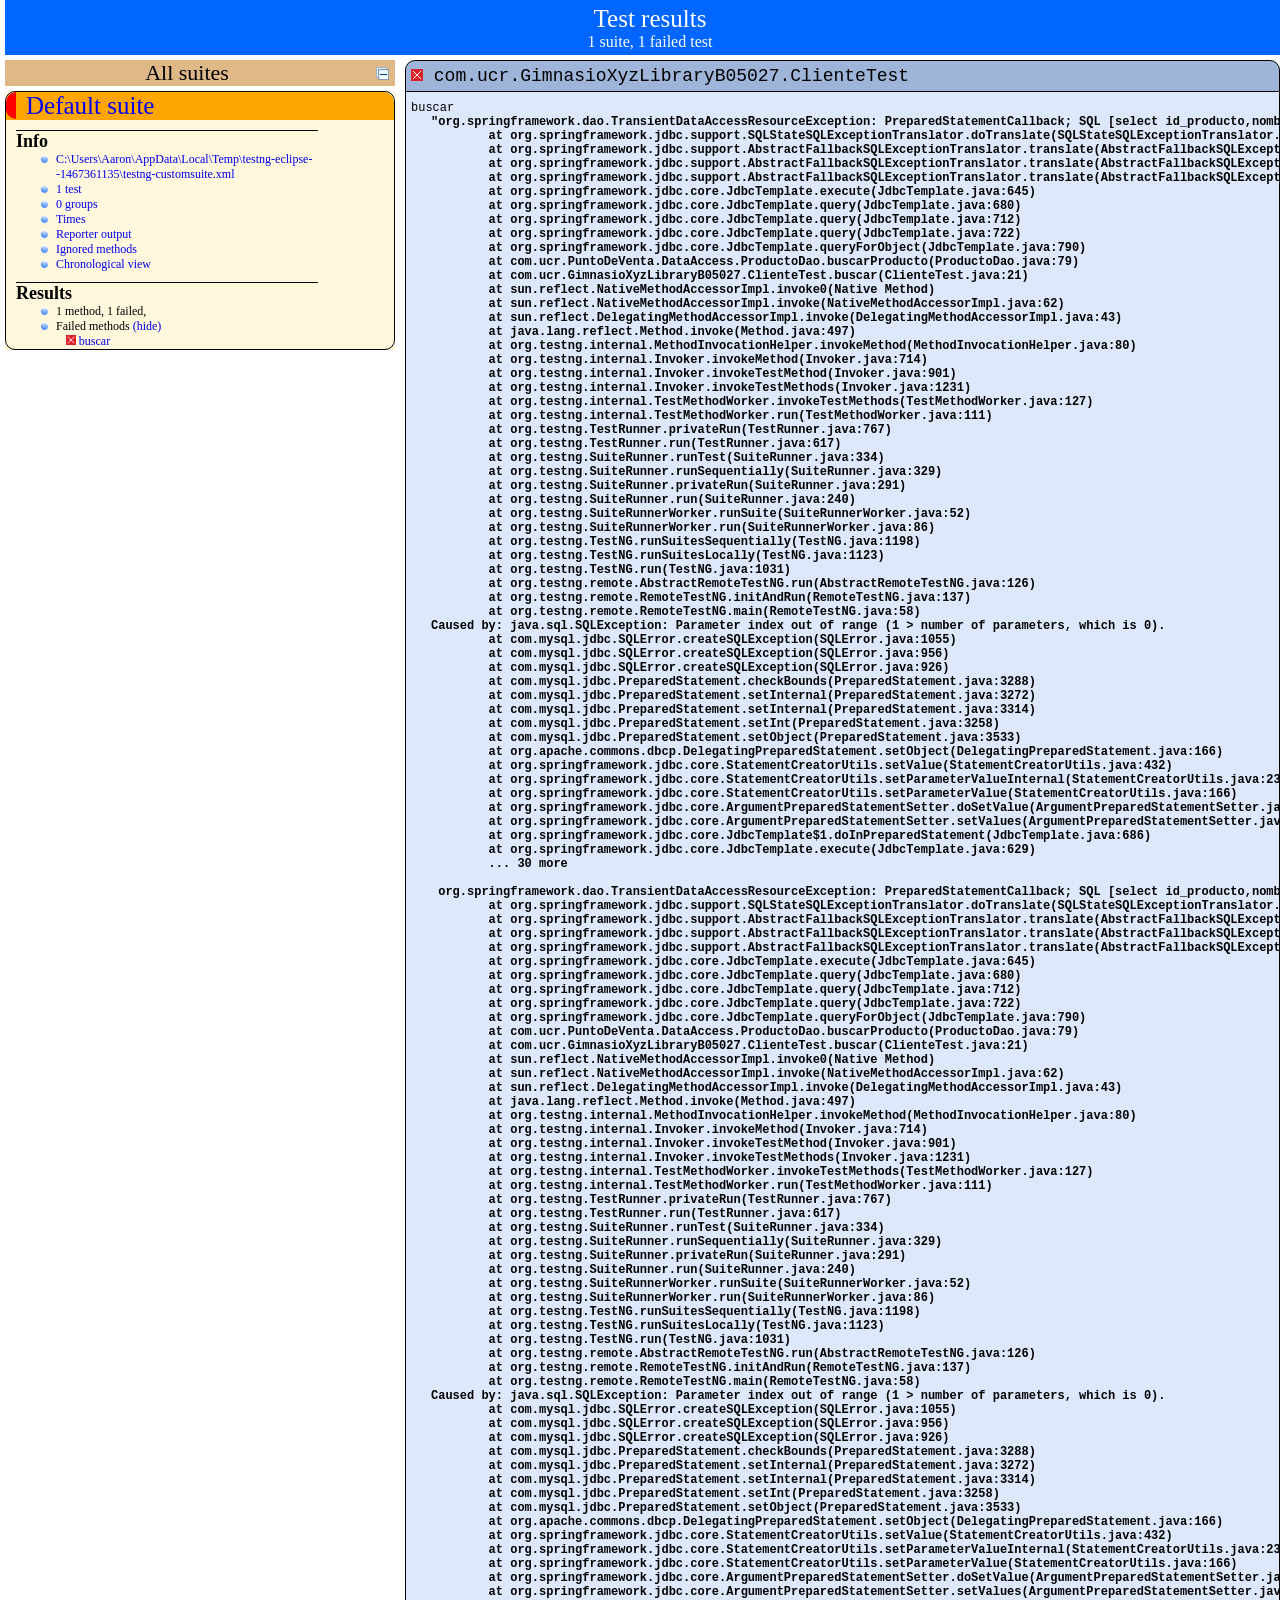
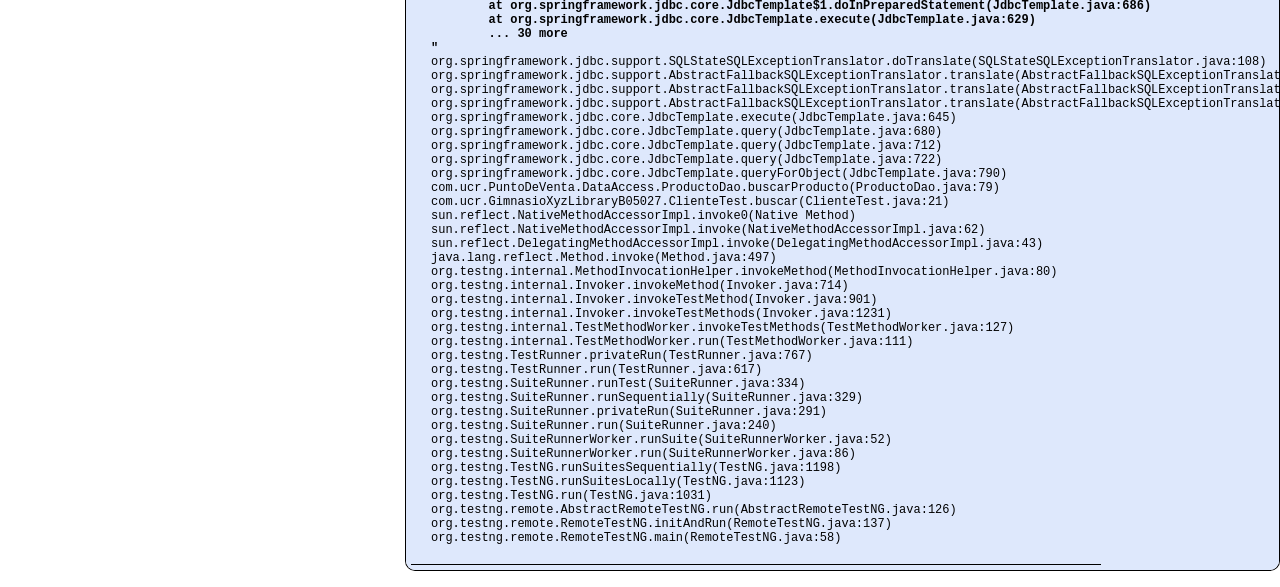
<file: Source/PuntoDeVenta/test-output/index.html>
<!DOCTYPE html>

<html>
  <head>
  <title>TestNG reports</title>

    <link type="text/css" href="testng-reports.css" rel="stylesheet" />  
    <script type="text/javascript" src="jquery-1.7.1.min.js"></script>
    <script type="text/javascript" src="testng-reports.js"></script>
    <script type="text/javascript" src="https://www.google.com/jsapi"></script>
    <script type='text/javascript'>
      google.load('visualization', '1', {packages:['table']});
      google.setOnLoadCallback(drawTable);
      var suiteTableInitFunctions = new Array();
      var suiteTableData = new Array();
    </script>
    <!--
      <script type="text/javascript" src="jquery-ui/js/jquery-ui-1.8.16.custom.min.js"></script>
     -->
  </head>

  <body>
    <div class="top-banner-root">
      <span class="top-banner-title-font">Test results</span>
      <br/>
      <span class="top-banner-font-1">1 suite, 1 failed test</span>
    </div> <!-- top-banner-root -->
    <div class="navigator-root">
      <div class="navigator-suite-header">
        <span>All suites</span>
        <a href="#" class="collapse-all-link" title="Collapse/expand all the suites">
          <img class="collapse-all-icon" src="collapseall.gif">
          </img> <!-- collapse-all-icon -->
        </a> <!-- collapse-all-link -->
      </div> <!-- navigator-suite-header -->
      <div class="suite">
        <div class="rounded-window">
          <div class="suite-header light-rounded-window-top">
            <a href="#" class="navigator-link" panel-name="suite-Default_suite">
              <span class="suite-name border-failed">Default suite</span>
            </a> <!-- navigator-link -->
          </div> <!-- suite-header light-rounded-window-top -->
          <div class="navigator-suite-content">
            <div class="suite-section-title">
              <span>Info</span>
            </div> <!-- suite-section-title -->
            <div class="suite-section-content">
              <ul>
                <li>
                  <a href="#" class="navigator-link " panel-name="test-xml-Default_suite">
                    <span>C:\Users\Aaron\AppData\Local\Temp\testng-eclipse--1467361135\testng-customsuite.xml</span>
                  </a> <!-- navigator-link  -->
                </li>
                <li>
                  <a href="#" class="navigator-link " panel-name="testlist-Default_suite">
                    <span class="test-stats">1 test</span>
                  </a> <!-- navigator-link  -->
                </li>
                <li>
                  <a href="#" class="navigator-link " panel-name="group-Default_suite">
                    <span>0 groups</span>
                  </a> <!-- navigator-link  -->
                </li>
                <li>
                  <a href="#" class="navigator-link " panel-name="times-Default_suite">
                    <span>Times</span>
                  </a> <!-- navigator-link  -->
                </li>
                <li>
                  <a href="#" class="navigator-link " panel-name="reporter-Default_suite">
                    <span>Reporter output</span>
                  </a> <!-- navigator-link  -->
                </li>
                <li>
                  <a href="#" class="navigator-link " panel-name="ignored-methods-Default_suite">
                    <span>Ignored methods</span>
                  </a> <!-- navigator-link  -->
                </li>
                <li>
                  <a href="#" class="navigator-link " panel-name="chronological-Default_suite">
                    <span>Chronological view</span>
                  </a> <!-- navigator-link  -->
                </li>
              </ul>
            </div> <!-- suite-section-content -->
            <div class="result-section">
              <div class="suite-section-title">
                <span>Results</span>
              </div> <!-- suite-section-title -->
              <div class="suite-section-content">
                <ul>
                  <li>
                    <span class="method-stats">1 method, 1 failed,   </span>
                  </li>
                  <li>
                    <span class="method-list-title failed">Failed methods</span>
                    <span class="show-or-hide-methods failed">
                      <a href="#" panel-name="suite-Default_suite" class="hide-methods failed suite-Default_suite"> (hide)</a> <!-- hide-methods failed suite-Default_suite -->
                      <a href="#" panel-name="suite-Default_suite" class="show-methods failed suite-Default_suite"> (show)</a> <!-- show-methods failed suite-Default_suite -->
                    </span>
                    <div class="method-list-content failed suite-Default_suite">
                      <span>
                        <img width="3%" src="failed.png"/>
                        <a href="#" class="method navigator-link" panel-name="suite-Default_suite" title="com.ucr.GimnasioXyzLibraryB05027.ClienteTest" hash-for-method="buscar">buscar</a> <!-- method navigator-link -->
                      </span>
                      <br/>
                    </div> <!-- method-list-content failed suite-Default_suite -->
                  </li>
                </ul>
              </div> <!-- suite-section-content -->
            </div> <!-- result-section -->
          </div> <!-- navigator-suite-content -->
        </div> <!-- rounded-window -->
      </div> <!-- suite -->
    </div> <!-- navigator-root -->
    <div class="wrapper">
      <div class="main-panel-root">
        <div panel-name="suite-Default_suite" class="panel Default_suite">
          <div class="suite-Default_suite-class-failed">
            <div class="main-panel-header rounded-window-top">
              <img src="failed.png"/>
              <span class="class-name">com.ucr.GimnasioXyzLibraryB05027.ClienteTest</span>
            </div> <!-- main-panel-header rounded-window-top -->
            <div class="main-panel-content rounded-window-bottom">
              <div class="method">
                <div class="method-content">
                  <a name="buscar">
                  </a> <!-- buscar -->
                  <span class="method-name">buscar</span>
                  <div class="stack-trace"><b>"org.springframework.dao.TransientDataAccessResourceException: PreparedStatementCallback; SQL [select id_producto,nombre,precio,existencias,preparacion from producto where id_producto=4]; Parameter index out of range (1 &gt; number of parameters, which is 0).; nested exception is java.sql.SQLException: Parameter index out of range (1 &gt; number of parameters, which is 0).
	at org.springframework.jdbc.support.SQLStateSQLExceptionTranslator.doTranslate(SQLStateSQLExceptionTranslator.java:108)
	at org.springframework.jdbc.support.AbstractFallbackSQLExceptionTranslator.translate(AbstractFallbackSQLExceptionTranslator.java:73)
	at org.springframework.jdbc.support.AbstractFallbackSQLExceptionTranslator.translate(AbstractFallbackSQLExceptionTranslator.java:81)
	at org.springframework.jdbc.support.AbstractFallbackSQLExceptionTranslator.translate(AbstractFallbackSQLExceptionTranslator.java:81)
	at org.springframework.jdbc.core.JdbcTemplate.execute(JdbcTemplate.java:645)
	at org.springframework.jdbc.core.JdbcTemplate.query(JdbcTemplate.java:680)
	at org.springframework.jdbc.core.JdbcTemplate.query(JdbcTemplate.java:712)
	at org.springframework.jdbc.core.JdbcTemplate.query(JdbcTemplate.java:722)
	at org.springframework.jdbc.core.JdbcTemplate.queryForObject(JdbcTemplate.java:790)
	at com.ucr.PuntoDeVenta.DataAccess.ProductoDao.buscarProducto(ProductoDao.java:79)
	at com.ucr.GimnasioXyzLibraryB05027.ClienteTest.buscar(ClienteTest.java:21)
	at sun.reflect.NativeMethodAccessorImpl.invoke0(Native Method)
	at sun.reflect.NativeMethodAccessorImpl.invoke(NativeMethodAccessorImpl.java:62)
	at sun.reflect.DelegatingMethodAccessorImpl.invoke(DelegatingMethodAccessorImpl.java:43)
	at java.lang.reflect.Method.invoke(Method.java:497)
	at org.testng.internal.MethodInvocationHelper.invokeMethod(MethodInvocationHelper.java:80)
	at org.testng.internal.Invoker.invokeMethod(Invoker.java:714)
	at org.testng.internal.Invoker.invokeTestMethod(Invoker.java:901)
	at org.testng.internal.Invoker.invokeTestMethods(Invoker.java:1231)
	at org.testng.internal.TestMethodWorker.invokeTestMethods(TestMethodWorker.java:127)
	at org.testng.internal.TestMethodWorker.run(TestMethodWorker.java:111)
	at org.testng.TestRunner.privateRun(TestRunner.java:767)
	at org.testng.TestRunner.run(TestRunner.java:617)
	at org.testng.SuiteRunner.runTest(SuiteRunner.java:334)
	at org.testng.SuiteRunner.runSequentially(SuiteRunner.java:329)
	at org.testng.SuiteRunner.privateRun(SuiteRunner.java:291)
	at org.testng.SuiteRunner.run(SuiteRunner.java:240)
	at org.testng.SuiteRunnerWorker.runSuite(SuiteRunnerWorker.java:52)
	at org.testng.SuiteRunnerWorker.run(SuiteRunnerWorker.java:86)
	at org.testng.TestNG.runSuitesSequentially(TestNG.java:1198)
	at org.testng.TestNG.runSuitesLocally(TestNG.java:1123)
	at org.testng.TestNG.run(TestNG.java:1031)
	at org.testng.remote.AbstractRemoteTestNG.run(AbstractRemoteTestNG.java:126)
	at org.testng.remote.RemoteTestNG.initAndRun(RemoteTestNG.java:137)
	at org.testng.remote.RemoteTestNG.main(RemoteTestNG.java:58)
Caused by: java.sql.SQLException: Parameter index out of range (1 &gt; number of parameters, which is 0).
	at com.mysql.jdbc.SQLError.createSQLException(SQLError.java:1055)
	at com.mysql.jdbc.SQLError.createSQLException(SQLError.java:956)
	at com.mysql.jdbc.SQLError.createSQLException(SQLError.java:926)
	at com.mysql.jdbc.PreparedStatement.checkBounds(PreparedStatement.java:3288)
	at com.mysql.jdbc.PreparedStatement.setInternal(PreparedStatement.java:3272)
	at com.mysql.jdbc.PreparedStatement.setInternal(PreparedStatement.java:3314)
	at com.mysql.jdbc.PreparedStatement.setInt(PreparedStatement.java:3258)
	at com.mysql.jdbc.PreparedStatement.setObject(PreparedStatement.java:3533)
	at org.apache.commons.dbcp.DelegatingPreparedStatement.setObject(DelegatingPreparedStatement.java:166)
	at org.springframework.jdbc.core.StatementCreatorUtils.setValue(StatementCreatorUtils.java:432)
	at org.springframework.jdbc.core.StatementCreatorUtils.setParameterValueInternal(StatementCreatorUtils.java:235)
	at org.springframework.jdbc.core.StatementCreatorUtils.setParameterValue(StatementCreatorUtils.java:166)
	at org.springframework.jdbc.core.ArgumentPreparedStatementSetter.doSetValue(ArgumentPreparedStatementSetter.java:66)
	at org.springframework.jdbc.core.ArgumentPreparedStatementSetter.setValues(ArgumentPreparedStatementSetter.java:47)
	at org.springframework.jdbc.core.JdbcTemplate$1.doInPreparedStatement(JdbcTemplate.java:686)
	at org.springframework.jdbc.core.JdbcTemplate.execute(JdbcTemplate.java:629)
	... 30 more
<br/> org.springframework.dao.TransientDataAccessResourceException: PreparedStatementCallback; SQL [select id_producto,nombre,precio,existencias,preparacion from producto where id_producto=4]; Parameter index out of range (1 &gt; number of parameters, which is 0).; nested exception is java.sql.SQLException: Parameter index out of range (1 &gt; number of parameters, which is 0).
	at org.springframework.jdbc.support.SQLStateSQLExceptionTranslator.doTranslate(SQLStateSQLExceptionTranslator.java:108)
	at org.springframework.jdbc.support.AbstractFallbackSQLExceptionTranslator.translate(AbstractFallbackSQLExceptionTranslator.java:73)
	at org.springframework.jdbc.support.AbstractFallbackSQLExceptionTranslator.translate(AbstractFallbackSQLExceptionTranslator.java:81)
	at org.springframework.jdbc.support.AbstractFallbackSQLExceptionTranslator.translate(AbstractFallbackSQLExceptionTranslator.java:81)
	at org.springframework.jdbc.core.JdbcTemplate.execute(JdbcTemplate.java:645)
	at org.springframework.jdbc.core.JdbcTemplate.query(JdbcTemplate.java:680)
	at org.springframework.jdbc.core.JdbcTemplate.query(JdbcTemplate.java:712)
	at org.springframework.jdbc.core.JdbcTemplate.query(JdbcTemplate.java:722)
	at org.springframework.jdbc.core.JdbcTemplate.queryForObject(JdbcTemplate.java:790)
	at com.ucr.PuntoDeVenta.DataAccess.ProductoDao.buscarProducto(ProductoDao.java:79)
	at com.ucr.GimnasioXyzLibraryB05027.ClienteTest.buscar(ClienteTest.java:21)
	at sun.reflect.NativeMethodAccessorImpl.invoke0(Native Method)
	at sun.reflect.NativeMethodAccessorImpl.invoke(NativeMethodAccessorImpl.java:62)
	at sun.reflect.DelegatingMethodAccessorImpl.invoke(DelegatingMethodAccessorImpl.java:43)
	at java.lang.reflect.Method.invoke(Method.java:497)
	at org.testng.internal.MethodInvocationHelper.invokeMethod(MethodInvocationHelper.java:80)
	at org.testng.internal.Invoker.invokeMethod(Invoker.java:714)
	at org.testng.internal.Invoker.invokeTestMethod(Invoker.java:901)
	at org.testng.internal.Invoker.invokeTestMethods(Invoker.java:1231)
	at org.testng.internal.TestMethodWorker.invokeTestMethods(TestMethodWorker.java:127)
	at org.testng.internal.TestMethodWorker.run(TestMethodWorker.java:111)
	at org.testng.TestRunner.privateRun(TestRunner.java:767)
	at org.testng.TestRunner.run(TestRunner.java:617)
	at org.testng.SuiteRunner.runTest(SuiteRunner.java:334)
	at org.testng.SuiteRunner.runSequentially(SuiteRunner.java:329)
	at org.testng.SuiteRunner.privateRun(SuiteRunner.java:291)
	at org.testng.SuiteRunner.run(SuiteRunner.java:240)
	at org.testng.SuiteRunnerWorker.runSuite(SuiteRunnerWorker.java:52)
	at org.testng.SuiteRunnerWorker.run(SuiteRunnerWorker.java:86)
	at org.testng.TestNG.runSuitesSequentially(TestNG.java:1198)
	at org.testng.TestNG.runSuitesLocally(TestNG.java:1123)
	at org.testng.TestNG.run(TestNG.java:1031)
	at org.testng.remote.AbstractRemoteTestNG.run(AbstractRemoteTestNG.java:126)
	at org.testng.remote.RemoteTestNG.initAndRun(RemoteTestNG.java:137)
	at org.testng.remote.RemoteTestNG.main(RemoteTestNG.java:58)
Caused by: java.sql.SQLException: Parameter index out of range (1 &gt; number of parameters, which is 0).
	at com.mysql.jdbc.SQLError.createSQLException(SQLError.java:1055)
	at com.mysql.jdbc.SQLError.createSQLException(SQLError.java:956)
	at com.mysql.jdbc.SQLError.createSQLException(SQLError.java:926)
	at com.mysql.jdbc.PreparedStatement.checkBounds(PreparedStatement.java:3288)
	at com.mysql.jdbc.PreparedStatement.setInternal(PreparedStatement.java:3272)
	at com.mysql.jdbc.PreparedStatement.setInternal(PreparedStatement.java:3314)
	at com.mysql.jdbc.PreparedStatement.setInt(PreparedStatement.java:3258)
	at com.mysql.jdbc.PreparedStatement.setObject(PreparedStatement.java:3533)
	at org.apache.commons.dbcp.DelegatingPreparedStatement.setObject(DelegatingPreparedStatement.java:166)
	at org.springframework.jdbc.core.StatementCreatorUtils.setValue(StatementCreatorUtils.java:432)
	at org.springframework.jdbc.core.StatementCreatorUtils.setParameterValueInternal(StatementCreatorUtils.java:235)
	at org.springframework.jdbc.core.StatementCreatorUtils.setParameterValue(StatementCreatorUtils.java:166)
	at org.springframework.jdbc.core.ArgumentPreparedStatementSetter.doSetValue(ArgumentPreparedStatementSetter.java:66)
	at org.springframework.jdbc.core.ArgumentPreparedStatementSetter.setValues(ArgumentPreparedStatementSetter.java:47)
	at org.springframework.jdbc.core.JdbcTemplate$1.doInPreparedStatement(JdbcTemplate.java:686)
	at org.springframework.jdbc.core.JdbcTemplate.execute(JdbcTemplate.java:629)
	... 30 more
"</b><br>org.springframework.jdbc.support.SQLStateSQLExceptionTranslator.doTranslate(SQLStateSQLExceptionTranslator.java:108)<br>org.springframework.jdbc.support.AbstractFallbackSQLExceptionTranslator.translate(AbstractFallbackSQLExceptionTranslator.java:73)<br>org.springframework.jdbc.support.AbstractFallbackSQLExceptionTranslator.translate(AbstractFallbackSQLExceptionTranslator.java:81)<br>org.springframework.jdbc.support.AbstractFallbackSQLExceptionTranslator.translate(AbstractFallbackSQLExceptionTranslator.java:81)<br>org.springframework.jdbc.core.JdbcTemplate.execute(JdbcTemplate.java:645)<br>org.springframework.jdbc.core.JdbcTemplate.query(JdbcTemplate.java:680)<br>org.springframework.jdbc.core.JdbcTemplate.query(JdbcTemplate.java:712)<br>org.springframework.jdbc.core.JdbcTemplate.query(JdbcTemplate.java:722)<br>org.springframework.jdbc.core.JdbcTemplate.queryForObject(JdbcTemplate.java:790)<br>com.ucr.PuntoDeVenta.DataAccess.ProductoDao.buscarProducto(ProductoDao.java:79)<br>com.ucr.GimnasioXyzLibraryB05027.ClienteTest.buscar(ClienteTest.java:21)<br>sun.reflect.NativeMethodAccessorImpl.invoke0(Native Method)<br>sun.reflect.NativeMethodAccessorImpl.invoke(NativeMethodAccessorImpl.java:62)<br>sun.reflect.DelegatingMethodAccessorImpl.invoke(DelegatingMethodAccessorImpl.java:43)<br>java.lang.reflect.Method.invoke(Method.java:497)<br>org.testng.internal.MethodInvocationHelper.invokeMethod(MethodInvocationHelper.java:80)<br>org.testng.internal.Invoker.invokeMethod(Invoker.java:714)<br>org.testng.internal.Invoker.invokeTestMethod(Invoker.java:901)<br>org.testng.internal.Invoker.invokeTestMethods(Invoker.java:1231)<br>org.testng.internal.TestMethodWorker.invokeTestMethods(TestMethodWorker.java:127)<br>org.testng.internal.TestMethodWorker.run(TestMethodWorker.java:111)<br>org.testng.TestRunner.privateRun(TestRunner.java:767)<br>org.testng.TestRunner.run(TestRunner.java:617)<br>org.testng.SuiteRunner.runTest(SuiteRunner.java:334)<br>org.testng.SuiteRunner.runSequentially(SuiteRunner.java:329)<br>org.testng.SuiteRunner.privateRun(SuiteRunner.java:291)<br>org.testng.SuiteRunner.run(SuiteRunner.java:240)<br>org.testng.SuiteRunnerWorker.runSuite(SuiteRunnerWorker.java:52)<br>org.testng.SuiteRunnerWorker.run(SuiteRunnerWorker.java:86)<br>org.testng.TestNG.runSuitesSequentially(TestNG.java:1198)<br>org.testng.TestNG.runSuitesLocally(TestNG.java:1123)<br>org.testng.TestNG.run(TestNG.java:1031)<br>org.testng.remote.AbstractRemoteTestNG.run(AbstractRemoteTestNG.java:126)<br>org.testng.remote.RemoteTestNG.initAndRun(RemoteTestNG.java:137)<br>org.testng.remote.RemoteTestNG.main(RemoteTestNG.java:58)<br>
</div> <!-- stack-trace -->
                </div> <!-- method-content -->
              </div> <!-- method -->
            </div> <!-- main-panel-content rounded-window-bottom -->
          </div> <!-- suite-Default_suite-class-failed -->
        </div> <!-- panel Default_suite -->
        <div panel-name="test-xml-Default_suite" class="panel">
          <div class="main-panel-header rounded-window-top">
            <span class="header-content">C:\Users\Aaron\AppData\Local\Temp\testng-eclipse--1467361135\testng-customsuite.xml</span>
          </div> <!-- main-panel-header rounded-window-top -->
          <div class="main-panel-content rounded-window-bottom">
            <pre>
&lt;?xml version=&quot;1.0&quot; encoding=&quot;UTF-8&quot;?&gt;
&lt;!DOCTYPE suite SYSTEM &quot;http://testng.org/testng-1.0.dtd&quot;&gt;
&lt;suite name=&quot;Default suite&quot;&gt;
  &lt;test verbose=&quot;2&quot; name=&quot;Default test&quot;&gt;
    &lt;classes&gt;
      &lt;class name=&quot;com.ucr.GimnasioXyzLibraryB05027.ClienteTest&quot;/&gt;
    &lt;/classes&gt;
  &lt;/test&gt; &lt;!-- Default test --&gt;
&lt;/suite&gt; &lt;!-- Default suite --&gt;
            </pre>
          </div> <!-- main-panel-content rounded-window-bottom -->
        </div> <!-- panel -->
        <div panel-name="testlist-Default_suite" class="panel">
          <div class="main-panel-header rounded-window-top">
            <span class="header-content">Tests for Default suite</span>
          </div> <!-- main-panel-header rounded-window-top -->
          <div class="main-panel-content rounded-window-bottom">
            <ul>
              <li>
                <span class="test-name">Default test (1 class)</span>
              </li>
            </ul>
          </div> <!-- main-panel-content rounded-window-bottom -->
        </div> <!-- panel -->
        <div panel-name="group-Default_suite" class="panel">
          <div class="main-panel-header rounded-window-top">
            <span class="header-content">Groups for Default suite</span>
          </div> <!-- main-panel-header rounded-window-top -->
          <div class="main-panel-content rounded-window-bottom">
          </div> <!-- main-panel-content rounded-window-bottom -->
        </div> <!-- panel -->
        <div panel-name="times-Default_suite" class="panel">
          <div class="main-panel-header rounded-window-top">
            <span class="header-content">Times for Default suite</span>
          </div> <!-- main-panel-header rounded-window-top -->
          <div class="main-panel-content rounded-window-bottom">
            <div class="times-div">
              <script type="text/javascript">
suiteTableInitFunctions.push('tableData_Default_suite');
function tableData_Default_suite() {
var data = new google.visualization.DataTable();
data.addColumn('number', 'Number');
data.addColumn('string', 'Method');
data.addColumn('string', 'Class');
data.addColumn('number', 'Time (ms)');
data.addRows(1);
data.setCell(0, 0, 0)
data.setCell(0, 1, 'buscar')
data.setCell(0, 2, 'com.ucr.GimnasioXyzLibraryB05027.ClienteTest')
data.setCell(0, 3, 46367);
window.suiteTableData['Default_suite']= { tableData: data, tableDiv: 'times-div-Default_suite'}
return data;
}
              </script>
              <span class="suite-total-time">Total running time: 46 seconds</span>
              <div id="times-div-Default_suite">
              </div> <!-- times-div-Default_suite -->
            </div> <!-- times-div -->
          </div> <!-- main-panel-content rounded-window-bottom -->
        </div> <!-- panel -->
        <div panel-name="reporter-Default_suite" class="panel">
          <div class="main-panel-header rounded-window-top">
            <span class="header-content">Reporter output for Default suite</span>
          </div> <!-- main-panel-header rounded-window-top -->
          <div class="main-panel-content rounded-window-bottom">
          </div> <!-- main-panel-content rounded-window-bottom -->
        </div> <!-- panel -->
        <div panel-name="ignored-methods-Default_suite" class="panel">
          <div class="main-panel-header rounded-window-top">
            <span class="header-content">0 ignored methods</span>
          </div> <!-- main-panel-header rounded-window-top -->
          <div class="main-panel-content rounded-window-bottom">
          </div> <!-- main-panel-content rounded-window-bottom -->
        </div> <!-- panel -->
        <div panel-name="chronological-Default_suite" class="panel">
          <div class="main-panel-header rounded-window-top">
            <span class="header-content">Methods in chronological order</span>
          </div> <!-- main-panel-header rounded-window-top -->
          <div class="main-panel-content rounded-window-bottom">
            <div class="chronological-class">
              <div class="chronological-class-name">com.ucr.GimnasioXyzLibraryB05027.ClienteTest</div> <!-- chronological-class-name -->
              <div class="test-method">
                <img src="failed.png">
                </img>
                <span class="method-name">buscar</span>
                <span class="method-start">0 ms</span>
              </div> <!-- test-method -->
          </div> <!-- main-panel-content rounded-window-bottom -->
        </div> <!-- panel -->
      </div> <!-- main-panel-root -->
    </div> <!-- wrapper -->
  </body>
</html>
</file>
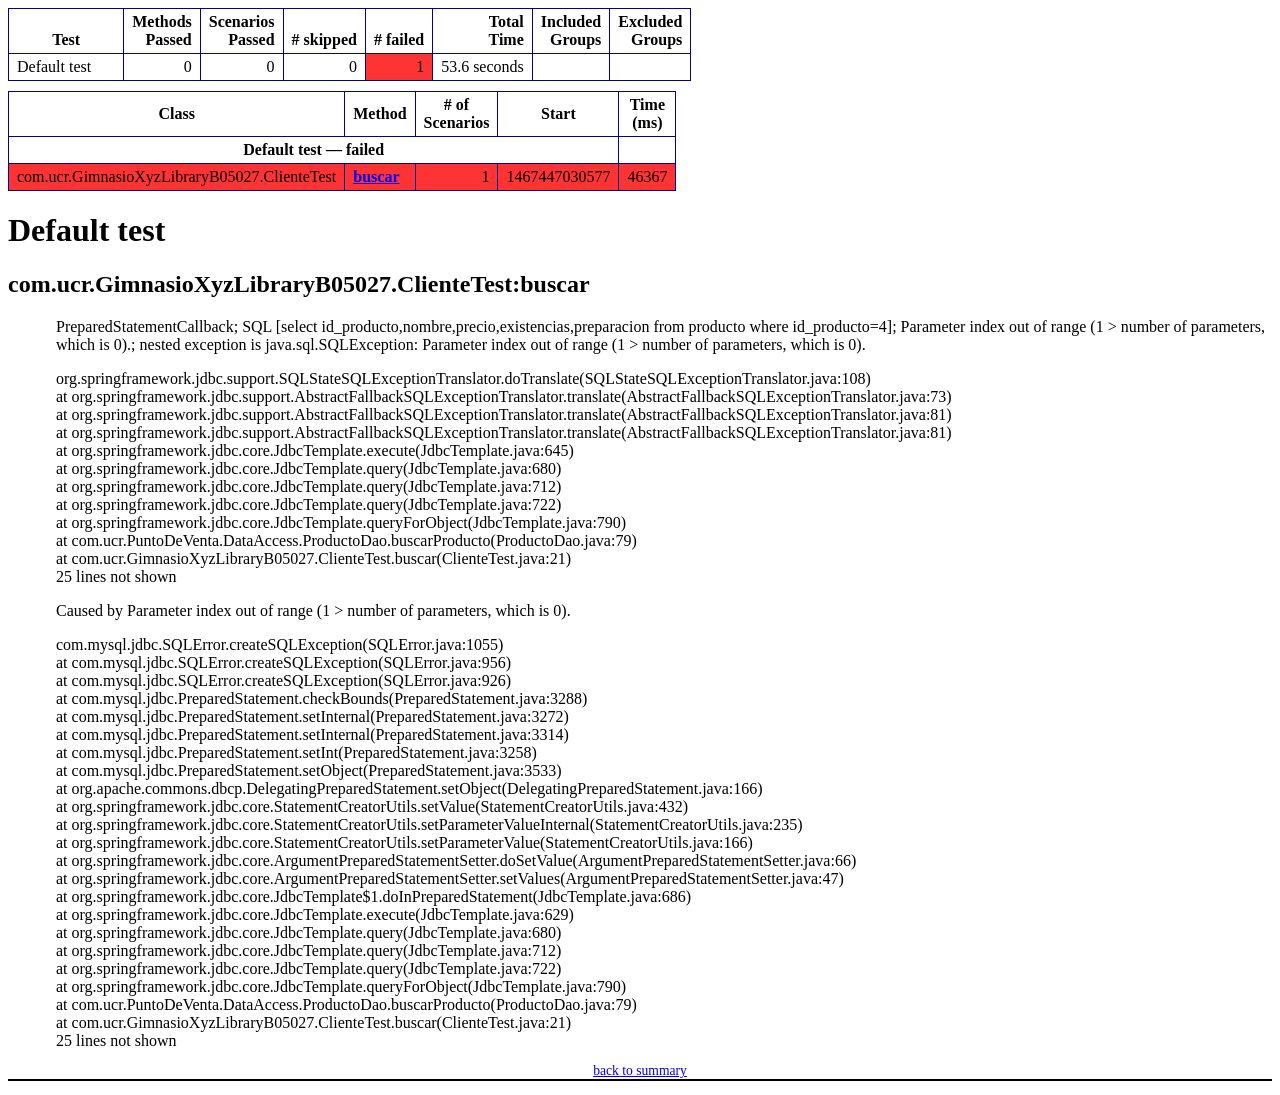
<file: Source/PuntoDeVenta/test-output/emailable-report.html>
<!DOCTYPE html PUBLIC "-//W3C//DTD XHTML 1.1//EN" "http://www.w3.org/TR/xhtml11/DTD/xhtml11.dtd">
<html xmlns="http://www.w3.org/1999/xhtml">
<head>
<title>TestNG:  Unit Test</title>
<style type="text/css">
table caption,table.info_table,table.result,table.passed,table.failed {margin-bottom:10px;border:1px solid #000099;border-collapse:collapse;empty-cells:show;}
table.info_table td,table.info_table th,table.result td,table.result th,table.passed td,table.passed th,table.failed td,table.failed th {
border:1px solid #000099;padding:.25em .5em .25em .5em
}
table.result th {vertical-align:bottom}
tr.param th {padding-left:1em;padding-right:1em}
tr.param td {padding-left:.5em;padding-right:2em}
td.numi,th.numi,td.numi_attn {
text-align:right
}
tr.total td {font-weight:bold}
table caption {
text-align:center;font-weight:bold;
}
table.passed tr.stripe td,table tr.passedodd td {background-color: #00AA00;}
table.passed td,table tr.passedeven td {background-color: #33FF33;}
table.passed tr.stripe td,table tr.skippedodd td {background-color: #cccccc;}
table.passed td,table tr.skippedodd td {background-color: #dddddd;}
table.failed tr.stripe td,table tr.failedodd td,table.result td.numi_attn {background-color: #FF3333;}
table.failed td,table tr.failedeven td,table.result tr.stripe td.numi_attn {background-color: #DD0000;}
tr.stripe td,tr.stripe th {background-color: #E6EBF9;}
p.totop {font-size:85%;text-align:center;border-bottom:2px black solid}
div.shootout {padding:2em;border:3px #4854A8 solid}
</style>
</head>
<body>
<table cellspacing="0" cellpadding="0" class="result">
<tr><th>Test</th><th class="numi">Methods<br/>Passed</th><th class="numi">Scenarios<br/>Passed</th><th class="numi"># skipped</th><th class="numi"># failed</th><th class="numi">Total<br/>Time</th><th class="numi">Included<br/>Groups</th><th class="numi">Excluded<br/>Groups</th></tr>
<tr><td style="text-align:left;padding-right:2em">Default test</td><td class="numi">0</td><td class="numi">0</td><td class="numi">0</td><td class="numi_attn">1</td><td class="numi">53.6 seconds</td><td class="numi"></td><td class="numi"></td></tr>
</table>
<table cellspacing="0" cellpadding="0" class="passed" id="summary">
<tr><th>Class</th><th>Method</th><th># of<br/>Scenarios</th><th>Start</th><th>Time<br/>(ms)</th></tr>
<tr><th colspan="4">Default test &#8212; failed</th></tr>
<tr class="failedodd"><td rowspan="1">com.ucr.GimnasioXyzLibraryB05027.ClienteTest</td><td><a href="#m1"><b>buscar</b>  </a></td><td class="numi">1</td><td>1467447030577</td><td class="numi">46367</td></tr>
</table>
<h1>Default test</h1>
<h2 id="m1">com.ucr.GimnasioXyzLibraryB05027.ClienteTest:buscar</h2>
<div style="padding-left:3em">
<p>PreparedStatementCallback; SQL [select id_producto,nombre,precio,existencias,preparacion from producto where id_producto=4]; Parameter index out of range (1 &gt; number of parameters, which is 0).; nested exception is java.sql.SQLException: Parameter index out of range (1 &gt; number of parameters, which is 0).</p>
org.springframework.jdbc.support.SQLStateSQLExceptionTranslator.doTranslate(SQLStateSQLExceptionTranslator.java:108)
<br/>at org.springframework.jdbc.support.AbstractFallbackSQLExceptionTranslator.translate(AbstractFallbackSQLExceptionTranslator.java:73)
<br/>at org.springframework.jdbc.support.AbstractFallbackSQLExceptionTranslator.translate(AbstractFallbackSQLExceptionTranslator.java:81)
<br/>at org.springframework.jdbc.support.AbstractFallbackSQLExceptionTranslator.translate(AbstractFallbackSQLExceptionTranslator.java:81)
<br/>at org.springframework.jdbc.core.JdbcTemplate.execute(JdbcTemplate.java:645)
<br/>at org.springframework.jdbc.core.JdbcTemplate.query(JdbcTemplate.java:680)
<br/>at org.springframework.jdbc.core.JdbcTemplate.query(JdbcTemplate.java:712)
<br/>at org.springframework.jdbc.core.JdbcTemplate.query(JdbcTemplate.java:722)
<br/>at org.springframework.jdbc.core.JdbcTemplate.queryForObject(JdbcTemplate.java:790)
<br/>at com.ucr.PuntoDeVenta.DataAccess.ProductoDao.buscarProducto(ProductoDao.java:79)
<br/>at com.ucr.GimnasioXyzLibraryB05027.ClienteTest.buscar(ClienteTest.java:21)
<br/>25 lines not shown
<p>Caused by Parameter index out of range (1 &gt; number of parameters, which is 0).</p>
com.mysql.jdbc.SQLError.createSQLException(SQLError.java:1055)
<br/>at com.mysql.jdbc.SQLError.createSQLException(SQLError.java:956)
<br/>at com.mysql.jdbc.SQLError.createSQLException(SQLError.java:926)
<br/>at com.mysql.jdbc.PreparedStatement.checkBounds(PreparedStatement.java:3288)
<br/>at com.mysql.jdbc.PreparedStatement.setInternal(PreparedStatement.java:3272)
<br/>at com.mysql.jdbc.PreparedStatement.setInternal(PreparedStatement.java:3314)
<br/>at com.mysql.jdbc.PreparedStatement.setInt(PreparedStatement.java:3258)
<br/>at com.mysql.jdbc.PreparedStatement.setObject(PreparedStatement.java:3533)
<br/>at org.apache.commons.dbcp.DelegatingPreparedStatement.setObject(DelegatingPreparedStatement.java:166)
<br/>at org.springframework.jdbc.core.StatementCreatorUtils.setValue(StatementCreatorUtils.java:432)
<br/>at org.springframework.jdbc.core.StatementCreatorUtils.setParameterValueInternal(StatementCreatorUtils.java:235)
<br/>at org.springframework.jdbc.core.StatementCreatorUtils.setParameterValue(StatementCreatorUtils.java:166)
<br/>at org.springframework.jdbc.core.ArgumentPreparedStatementSetter.doSetValue(ArgumentPreparedStatementSetter.java:66)
<br/>at org.springframework.jdbc.core.ArgumentPreparedStatementSetter.setValues(ArgumentPreparedStatementSetter.java:47)
<br/>at org.springframework.jdbc.core.JdbcTemplate$1.doInPreparedStatement(JdbcTemplate.java:686)
<br/>at org.springframework.jdbc.core.JdbcTemplate.execute(JdbcTemplate.java:629)
<br/>at org.springframework.jdbc.core.JdbcTemplate.query(JdbcTemplate.java:680)
<br/>at org.springframework.jdbc.core.JdbcTemplate.query(JdbcTemplate.java:712)
<br/>at org.springframework.jdbc.core.JdbcTemplate.query(JdbcTemplate.java:722)
<br/>at org.springframework.jdbc.core.JdbcTemplate.queryForObject(JdbcTemplate.java:790)
<br/>at com.ucr.PuntoDeVenta.DataAccess.ProductoDao.buscarProducto(ProductoDao.java:79)
<br/>at com.ucr.GimnasioXyzLibraryB05027.ClienteTest.buscar(ClienteTest.java:21)
<br/>25 lines not shown
</div>
<p class="totop"><a href="#summary">back to summary</a></p>
</body></html>
</file>
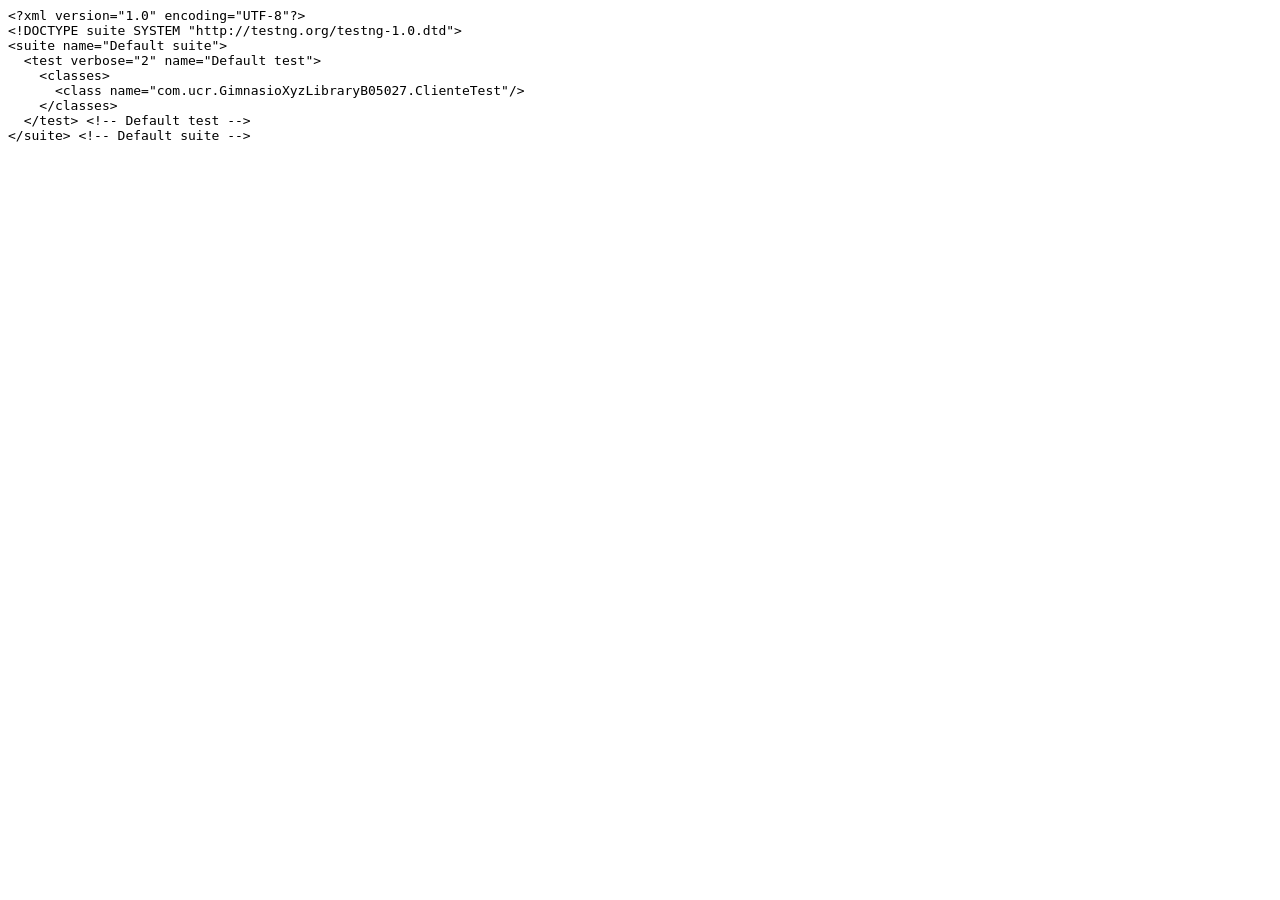
<file: Source/PuntoDeVenta/test-output/old/Default suite/testng.xml.html>
<html><head><title>testng.xml for Default suite</title></head><body><tt>&lt;?xml&nbsp;version="1.0"&nbsp;encoding="UTF-8"?&gt;<br/>&lt;!DOCTYPE&nbsp;suite&nbsp;SYSTEM&nbsp;"http://testng.org/testng-1.0.dtd"&gt;<br/>&lt;suite&nbsp;name="Default&nbsp;suite"&gt;<br/>&nbsp;&nbsp;&lt;test&nbsp;verbose="2"&nbsp;name="Default&nbsp;test"&gt;<br/>&nbsp;&nbsp;&nbsp;&nbsp;&lt;classes&gt;<br/>&nbsp;&nbsp;&nbsp;&nbsp;&nbsp;&nbsp;&lt;class&nbsp;name="com.ucr.GimnasioXyzLibraryB05027.ClienteTest"/&gt;<br/>&nbsp;&nbsp;&nbsp;&nbsp;&lt;/classes&gt;<br/>&nbsp;&nbsp;&lt;/test&gt;&nbsp;&lt;!--&nbsp;Default&nbsp;test&nbsp;--&gt;<br/>&lt;/suite&gt;&nbsp;&lt;!--&nbsp;Default&nbsp;suite&nbsp;--&gt;<br/></tt></body></html>
</file>
<file: Source/PuntoDeVenta/test-output/testng-reports.css>
body {
    margin: 0px 0px 5px 5px;
}

ul {
    margin: 0px;
}

li {
    list-style-type: none;
}

a {
    text-decoration: none;
}

a:hover {
    text-decoration: underline;
}

.navigator-selected {
    background: #ffa500;
}

.wrapper {
    overflow: hidden;
}

.navigator-root {
    margin-top: 60px;
    float: left;
    width: 400px;
    height: 100%;
    overflow-y: auto;
}

.main-panel-root {
    margin-top: 60px;
}

.suite {
    margin: 0px 10px 10px 0px;
    background-color: #fff8dc;
}

.suite-name {
    padding-left: 10px;
    font-size: 25px;
    font-family: Times;
}

.main-panel-header {
    padding: 5px;
    background-color: #9FB4D9; //afeeee;
    font-family: monospace;
    font-size: 18px;
}

.main-panel-content {
    padding: 5px;
    margin-bottom: 10px;
    background-color: #DEE8FC; //d0ffff;
}

.rounded-window {
    border-radius: 10px;
    border-style: solid;
    border-width: 1px;
}

.rounded-window-top {
    border-top-right-radius: 10px 10px;
    border-top-left-radius: 10px 10px;
    border-style: solid;
    border-width: 1px;
    overflow: auto;
}

.light-rounded-window-top {
    border-top-right-radius: 10px 10px;
    border-top-left-radius: 10px 10px;
}

.rounded-window-bottom {
    border-style: solid;
    border-width: 0px 1px 1px 1px;
    border-bottom-right-radius: 10px 10px;
    border-bottom-left-radius: 10px 10px;
    overflow: auto;
}

.method-name {
    font-size: 12px;
    font-family: monospace;
}

.method-content {
    border-style: solid;
    border-width: 0px 0px 1px 0px;
    margin-bottom: 10;
    padding-bottom: 5px;
    width: 80%;
}

.parameters {
    font-size: 14px;
    font-family: monospace;
}

.stack-trace {
    white-space: pre;
    font-family: monospace;
    font-size: 12px;
    margin-top: 0px;
    margin-left: 20px;
}

.testng-xml {
    font-family: monospace;
}

.method-list-content {
    margin-left: 10px;
}

.navigator-suite-content {
    margin-left: 10px;
    font: 12px 'Lucida Grande';
}

.suite-section-title {
    margin-top: 10px;
    width: 80%;
    border-style: solid;
    border-width: 1px 0px 0px 0px;
    font-family: Times;
    font-size: 18px;
    font-weight: bold;
}

.suite-section-content {
    list-style-image: url(bullet_point.png);
}

.top-banner-root {
    position: fixed;
    width: 100%;
    padding: 5px;
    margin: 0px 0px 5px 0px;
    height: 45px;
    background-color: #0066ff;
    font-family: Times;
    color: #fff;
    text-align: center;
}

.top-banner-title-font {
    font-size: 25px;
}

.test-name {
    font-family: 'Lucida Grande';
    font-size: 16px;
}

.suite-icon {
    padding: 5px;
    float: right;
    height: 20;
}

.test-group {
    font: 20px 'Lucida Grande';
    margin: 5px 5px 10px 5px;
    border-width: 0px 0px 1px 0px;
    border-style: solid;
    padding: 5px;
}

.test-group-name {
    font-weight: bold;
}

.method-in-group {
    font-size: 16px;
    margin-left: 80px;
}

table.google-visualization-table-table {
    width: 100%;
}

.reporter-method-name {
    font-size: 14px;
    font-family: monospace;
}

.reporter-method-output-div {
    padding: 5px;
    margin: 0px 0px 5px 20px;
    font-size: 12px;
    font-family: monospace;
    border-width: 0px 0px 0px 1px;
    border-style: solid;
}

.ignored-class-div {
    font-size: 14px;
    font-family: monospace;
}

.ignored-methods-div {
    padding: 5px;
    margin: 0px 0px 5px 20px;
    font-size: 12px;
    font-family: monospace;
    border-width: 0px 0px 0px 1px;
    border-style: solid;
}

.border-failed {
    border-top-left-radius: 10px 10px;
    border-bottom-left-radius: 10px 10px;
    border-style: solid;
    border-width: 0px 0px 0px 10px;
    border-color: #f00;
}

.border-skipped {
    border-top-left-radius: 10px 10px;
    border-bottom-left-radius: 10px 10px;
    border-style: solid;
    border-width: 0px 0px 0px 10px;
    border-color: #edc600;
}

.border-passed {
    border-top-left-radius: 10px 10px;
    border-bottom-left-radius: 10px 10px;
    border-style: solid;
    border-width: 0px 0px 0px 10px;
    border-color: #19f52d;
}

.times-div {
    text-align: center;
    padding: 5px;
}

.suite-total-time {
    font: 16px 'Lucida Grande';
}

.configuration-suite {
    margin-left: 20px;
}

.configuration-test {
    margin-left: 40px;
}

.configuration-class {
    margin-left: 60px;
}

.configuration-method {
    margin-left: 80px;
}

.test-method {
    margin-left: 100px;
}

.chronological-class {
    background-color: #0ccff;
    border-style: solid;
    border-width: 0px 0px 1px 1px;
}

.method-start {
    float: right;
}

.chronological-class-name {
    padding: 0px 0px 0px 5px;
    color: #008;
}

.after, .before, .test-method {
    font-family: monospace;
    font-size: 14px;
}

.navigator-suite-header {
    font-size: 22px;
    margin: 0px 10px 5px 0px;
    background-color: #deb887;
    text-align: center;
}

.collapse-all-icon {
    padding: 5px;
    float: right;
}
</file>
